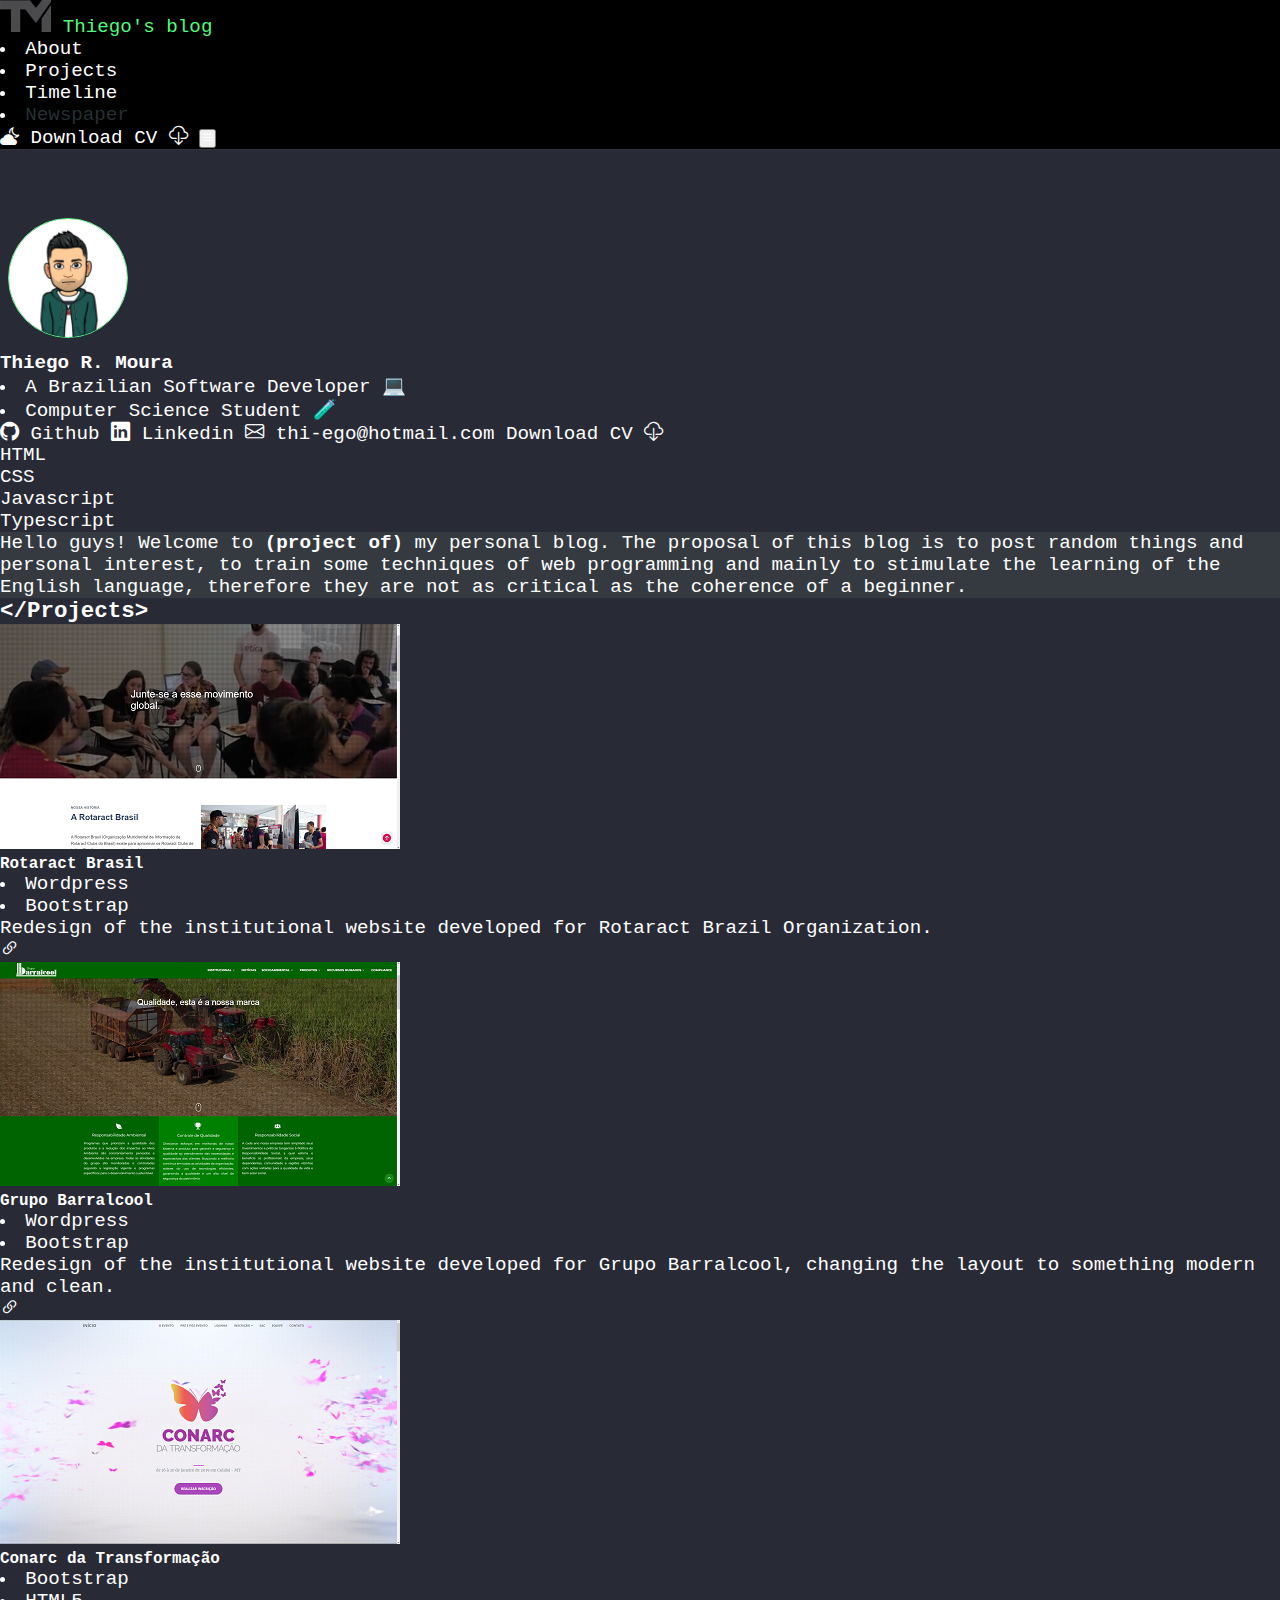
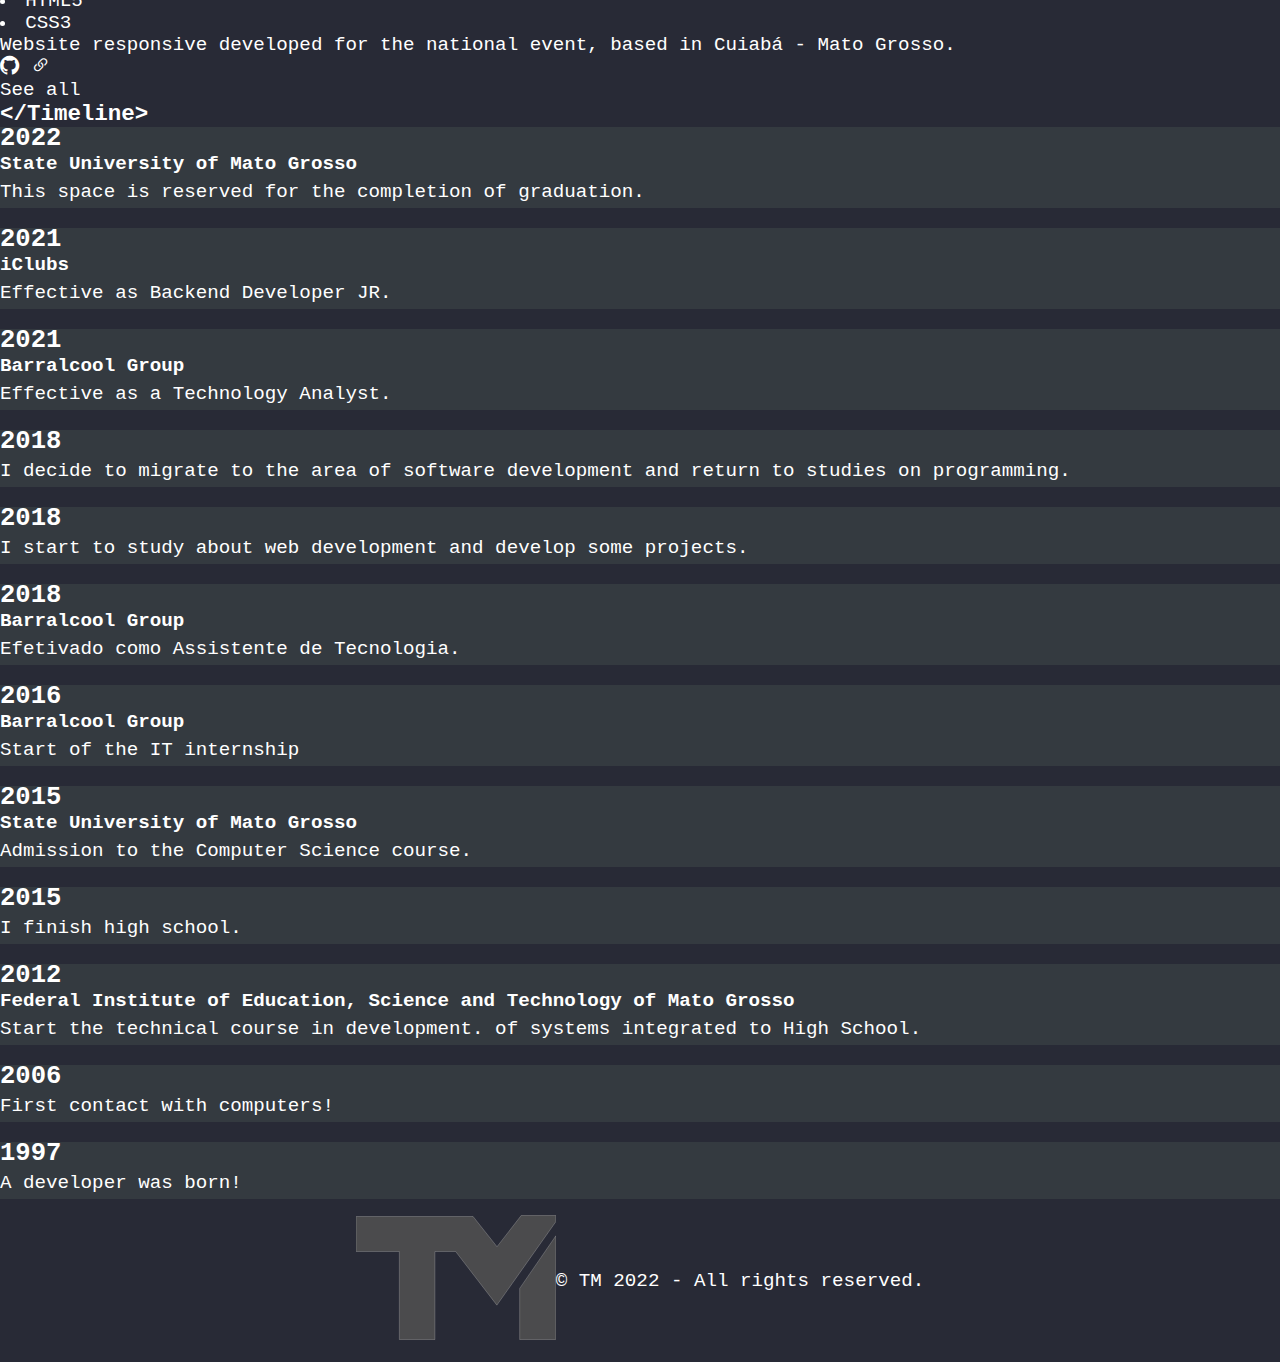
<file: index.html>
<!DOCTYPE html>
<html lang="en" class="theme-dark">

<head>
    <meta charset="utf-8">
    <meta name="viewport" content="width=device-width, initial-scale=1, shrink-to-fit=no">
    <!-- Bootstrap icons -->
    <link rel="stylesheet" href="https://cdn.jsdelivr.net/npm/bootstrap-icons@1.8.1/font/bootstrap-icons.css">
    <!-- Bootstrap CSS -->
    <link rel="stylesheet" href="https://stackpath.bootstrapcdn.com/bootstrap/4.1.3/css/bootstrap.min.css"
        integrity="sha384-MCw98/SFnGE8fJT3GXwEOngsV7Zt27NXFoaoApmYm81iuXoPkFOJwJ8ERdknLPMO" crossorigin="anonymous">
    <link rel="shortcut icon" type="imagem/x-icon" href="favicon.ico" />
    <link href="styles.css" rel="stylesheet">
    <title>Thiego Moura - Personal Blog</title>
</head>

<body class=" d-flex flex-column align-content-around">
    <header class="position-fixed w-100">
        <nav class="container navbar navbar-expand-lg">
            <a class="navbar-brand" href="./index.html">
                <img src="./img/logo.svg" alt="Logo" class="rounded logo">
                <span>Thiego's blog</span>
            </a>
            <div class="collapse navbar-collapse" id="navbarSupportedContent">
                <ul class="navbar-nav mr-auto">
                    <li class="nav-item">
                        <a class="nav-link" href="#about">About</a>
                    </li>
                    <li class="nav-item">
                        <a class="nav-link" href="./projects.html">Projects</a>
                    </li>
                    <li class="nav-item">
                        <a class="nav-link" href="#timeline">Timeline</a>
                    </li>
                    <li class="nav-item">
                        <a class="nav-link" href="#" disabled="true">Newspaper</a>
                    </li>
                </ul>
            </div>
            <a id="theme" class="px-4 ml-auto">
                <i class="bi" onclick="toggleTheme()"></i>
            </a>
            <a class="btn-secondary d-none d-lg-block rounded p-2" href="./docs/cv.pdf"
                download="thiego-moura-curriculo">
                <span>Download CV</span>
                <i class="bi bi-cloud-download"></i>
            </a>
            <button class="navbar-toggler" type="button" data-toggle="collapse" data-target="#navbarSupportedContent"
                aria-controls="navbarSupportedContent" aria-expanded="false" aria-label="Toggle navigation">
                <i class="bi bi-list"></i>
            </button>
        </nav>
    </header>
    <main class="container py-3">
        <div id="profile" class="d-flex flex-column align-items-center">
            <img class="profile-image" src="./img/th.jpg">
            <div class="d-flex flex-column text-center">
                <h4><strong>Thiego</strong> R. Moura</h4>
                <ul class="list-unstyled">
                    <li>A Brazilian Software Developer 💻</li>
                    <li>Computer Science Student 🧪</li>
                </ul>
                <a href="http://github.com/thiegomoura" target="_blank">
                    <i class="bi bi-github"></i>
                    <span>Github</span>
                </a>
                <a href="https://www.linkedin.com/in/thiegomoura/" target="_blank">
                    <i class="bi bi-linkedin"></i>
                    <span>Linkedin</span>
                </a>
                <a href="mailto:thi-ego@hotmail.com">
                    <i class="bi bi-envelope"></i>
                    <span>thi-ego@hotmail.com</span>
                </a>
                <a class="btn-secondary d-lg-none rounded p-2 mt-3" href="./docs/cv.pdf"
                    download="thiego-moura-curriculo">
                    <span>Download CV</span>
                    <i class="bi bi-cloud-download"></i>
                </a>
                </ul>
            </div>
        </div>
        <div id="skills" class="row pt-4">
            <div class="col-md-3">
                <span>HTML</span>
                <div class="progress">
                    <div class="progress-bar bg-dark" role="progressbar" style="width: 95%;" aria-valuenow="95"
                        aria-valuemin="95" aria-valuemax="100">
                    </div>
                </div>
            </div>
            <div class="col-md-3">
                <span>CSS</span>
                <div class="progress">
                    <div class="progress-bar bg-dark" role="progressbar" style="width: 65%" aria-valuenow="65"
                        aria-valuemin="0" aria-valuemax="100"></div>
                </div>
            </div>
            <div class="col-md-3">
                <span>Javascript</span>
                <div class="progress">
                    <div class="progress-bar bg-dark" role="progressbar" style="width: 75%" aria-valuenow="75"
                        aria-valuemin="0" aria-valuemax="100"></div>
                </div>
            </div>
            <div class="col-md-3">
                <span>Typescript</span>
                <div class="progress">
                    <div class="progress-bar bg-dark" role="progressbar" style="width: 60%" aria-valuenow="60"
                        aria-valuemin="0" aria-valuemax="100"></div>
                </div>
            </div>
        </div>
        <div id="about" class="my-5 p-3 card">
            <p>Hello guys! Welcome to <strong>(project of)</strong> my personal blog. The proposal of this
                blog is to post random things and personal interest, to train some techniques of web programming and
                mainly to stimulate the learning of the English language,
                therefore they are not as critical as the coherence of a beginner.</p>
        </div>
        <div id="projects">
            <h3 class="title text-center pt-3">Projects</h3>
            <div class="row">
                <div class="col-md-4 p-2">
                    <div class="border rounded p-3">
                        <img src="./img/projects/rotaract.png" alt="Website Grupo Barralcool" class="w-100 rounded">
                        <div class="card-title text-center">
                            <h5 class="pt-3">Rotaract Brasil</h5>
                            <ul class="list-techs list-unstyled d-flex justify-content-center">
                                <li><span class="badge bg-secondary text-nowrap">Wordpress</span></li>
                                <li><span class="badge bg-secondary text-nowrap ml-1">Bootstrap</span></li>
                            </ul>
                            <span class="text-muted text-monospace">Redesign of the institutional website developed for
                                Rotaract Brazil Organization.</span>
                        </div>
                        <div class="card-links d-flex justify-content-around">
                            <a href="http://rotaractbrasil.org.br" target="_blank" rel="noopener noreferrer">
                                <i class="bi bi-link-45deg"></i></i>
                            </a>
                        </div>
                    </div>
                </div>
                <div class="col-md-4 p-2">
                    <div class="border rounded p-3">
                        <img src="./img/projects/barralcool.png" alt="Website Grupo Barralcool" class="w-100 rounded">
                        <div class="card-title text-center">
                            <h5 class="pt-3">Grupo Barralcool</h5>
                            <ul class="list-techs list-unstyled d-flex justify-content-center">
                                <li><span class="badge bg-secondary text-nowrap">Wordpress</span></li>
                                <li><span class="badge bg-secondary text-nowrap ml-1">Bootstrap</span></li>
                            </ul>
                            <span class="text-muted text-monospace">Redesign of the institutional website developed for
                                Grupo Barralcool, changing the layout to something modern and clean.</span>
                        </div>
                        <div class="card-links d-flex justify-content-around">
                            <a href="http://barralcool.com.br" target="_blank" rel="noopener noreferrer">
                                <i class="bi bi-link-45deg"></i></i>
                            </a>
                        </div>
                    </div>
                </div>
                <div class="col-md-4 p-2">
                    <div class="border rounded p-3">
                        <img src="./img/projects/conarc-da-transformacao.png" alt="Website Grupo Barralcool"
                            class="w-100 rounded">
                        <div class="card-title text-center">
                            <h5 class="pt-3">Conarc da Transformação</h5>
                            <ul class="list-techs list-unstyled d-flex justify-content-center">
                                <li><span class="badge bg-secondary text-nowrap">Bootstrap</span></li>
                                <li><span class="badge bg-secondary text-nowrap ml-1">HTML5</span></li>
                                <li><span class="badge bg-secondary text-nowrap ml-1">CSS3</span></li>
                            </ul>
                            <span class="text-muted text-monospace">Website responsive developed for the national event,
                                based in
                                Cuiabá - Mato Grosso.</span>
                        </div>
                        <div class="card-links d-flex justify-content-around">
                            <a href="https://github.com/thiegomoura/conarc-2019.git" target="_blank"
                                rel="noopener noreferrer">
                                <i class="bi bi-github"></i>
                            </a>
                            <a href="https://thiegomoura.github.io/conarc-2019/" target="_blank"
                                rel="noopener noreferrer">
                                <i class="bi bi-link-45deg"></i></i>
                            </a>
                        </div>
                    </div>
                </div>
            </div>
            <div class="text-center py-3">
                <a href="./projects.html" class="btn btn-secondary">
                    See all
                </a>
            </div>
        </div>
        <div id="timeline">
            <h3 class="title text-center py-3">Timeline</h3>
            <div class="card bg-dark p-1 text-center">
                <div class="step">
                    <div class="step-number">
                        <span class="data-step text-muted">2022</span>
                        <p>State University of Mato Grosso</p>
                    </div>
                    <p class="step-title">This space is reserved for the completion of graduation.</p>
                </div>
            </div>
            <div class="card bg-light p-1 text-center">
                <div class="step">
                    <div class="step-number">
                        <span class="data-step text-muted">2021</span>
                        <p>iClubs</p>
                    </div>
                    <p class="step-title">Effective as Backend Developer JR.</p>
                </div>
            </div>
            <div class="card bg-light p-1 text-center">
                <div class="step">
                    <div class="step-number">
                        <span class="data-step text-muted">2021</span>
                        <p>Barralcool Group</p>
                    </div>
                    <p class="step-title">Effective as a Technology Analyst.</p>
                </div>
            </div>
            <div class="card bg-light p-1 text-center">
                <div class="step">
                    <div class="step-number">
                        <span class="data-step text-muted">2018</span>
                    </div>
                    <p class="step-title">I decide to migrate to the area of software development and return to studies
                        on programming.</p>
                </div>
            </div>
            <div class="card bg-light p-1 text-center">
                <div class="step">
                    <div class="step-number">
                        <span class="data-step text-muted">2018</span>
                        <p></p>
                    </div>
                    <p class="step-title">I start to study about web development and develop some projects.</p>
                </div>
            </div>
            <div class="card bg-light p-1 text-center">
                <div class="step">
                    <div class="step-number">
                        <span class="data-step text-muted">2018</span>
                        <p>Barralcool Group</p>
                    </div>
                    <p class="step-title">Efetivado como Assistente de Tecnologia.</p>
                </div>
            </div>
            <div class="card bg-light p-1 text-center">
                <div class="step">
                    <div class="step-number">
                        <span class="data-step text-muted">2016</span>
                        <p>Barralcool Group</p>
                    </div>
                    <p class="step-title">Start of the IT internship</p>
                </div>
            </div>
            <div class="card bg-light p-1 text-center">
                <div class="step">
                    <div class="step-number">
                        <span class="data-step text-muted">2015</span>
                        <p>State University of Mato Grosso</p>
                    </div>
                    <p class="step-title">Admission to the Computer Science course.</p>
                </div>
            </div>
            <div class="card bg-light p-1 text-center">
                <div class="step">
                    <div class="step-number">
                        <span class="data-step text-muted">2015</span>
                    </div>
                    <p class="step-title">I finish high school.</p>
                </div>
            </div>
            <div class="card bg-light p-1 text-center">
                <div class="step">
                    <div class="step-number">
                        <span class="data-step text-muted">2012</span>
                        <p>Federal Institute of Education, Science and Technology of Mato Grosso</p>
                    </div>
                    <p class="step-title">Start the technical course in development. of systems integrated to High
                        School.</p>
                </div>
            </div>
            <div class="card bg-light p-1 text-center">
                <div class="step">
                    <div class="step-number">
                        <span class="data-step text-muted">2006</span>
                    </div>
                    <p class="step-title">First contact with computers!</p>
                </div>
            </div>
            <div class="card bg-light p-1 text-center">
                <div class="step">
                    <div class="step-number">
                        <span class="data-step text-muted">1997</span>
                    </div>
                    <p class="step-title">A developer was born!</p>
                </div>
            </div>
        </div>
    </main>
    <p></p>
    <!-- <iframe
    src="https://www.facebook.com/plugins/like.php?href=https%3A%2F%2Fgit.io%2FJe0MD&width=72&layout=box_count&action=like&size=large&show_faces=true&share=false&height=65&appId=347980555926770"
    width="72" height="65" style="border:none;overflow:hidden" scrolling="no" frameborder="0" allowTransparency="true"
    allow="encrypted-media"></iframe> -->
    <footer class="container d-flex flex-column">
        <div class="text-center">
            <img src="./img/logo-dark.svg" alt="Logo" class="rounded w-25">
        </div>
        <span class="text-muted">&copy; TM 2022 - All rights reserved.</span>
    </footer>
</body>
<script src="./js/script.js"></script>
<!-- jQuery first, then Popper.js, then Bootstrap JS -->
<script src="https://cdn.jsdelivr.net/npm/bootstrap@5.1.3/dist/js/bootstrap.bundle.min.js"
    integrity="sha384-ka7Sk0Gln4gmtz2MlQnikT1wXgYsOg+OMhuP+IlRH9sENBO0LRn5q+8nbTov4+1p"
    crossorigin="anonymous"></script>
<script src="https://code.jquery.com/jquery-3.3.1.slim.min.js"
    integrity="sha384-q8i/X+965DzO0rT7abK41JStQIAqVgRVzpbzo5smXKp4YfRvH+8abtTE1Pi6jizo"
    crossorigin="anonymous"></script>
<script src="https://stackpath.bootstrapcdn.com/bootstrap/4.1.3/js/bootstrap.min.js"
    integrity="sha384-ChfqqxuZUCnJSK3+MXmPNIyE6ZbWh2IMqE241rYiqJxyMiZ6OW/JmZQ5stwEULTy"
    crossorigin="anonymous"></script>

</html>
</file>
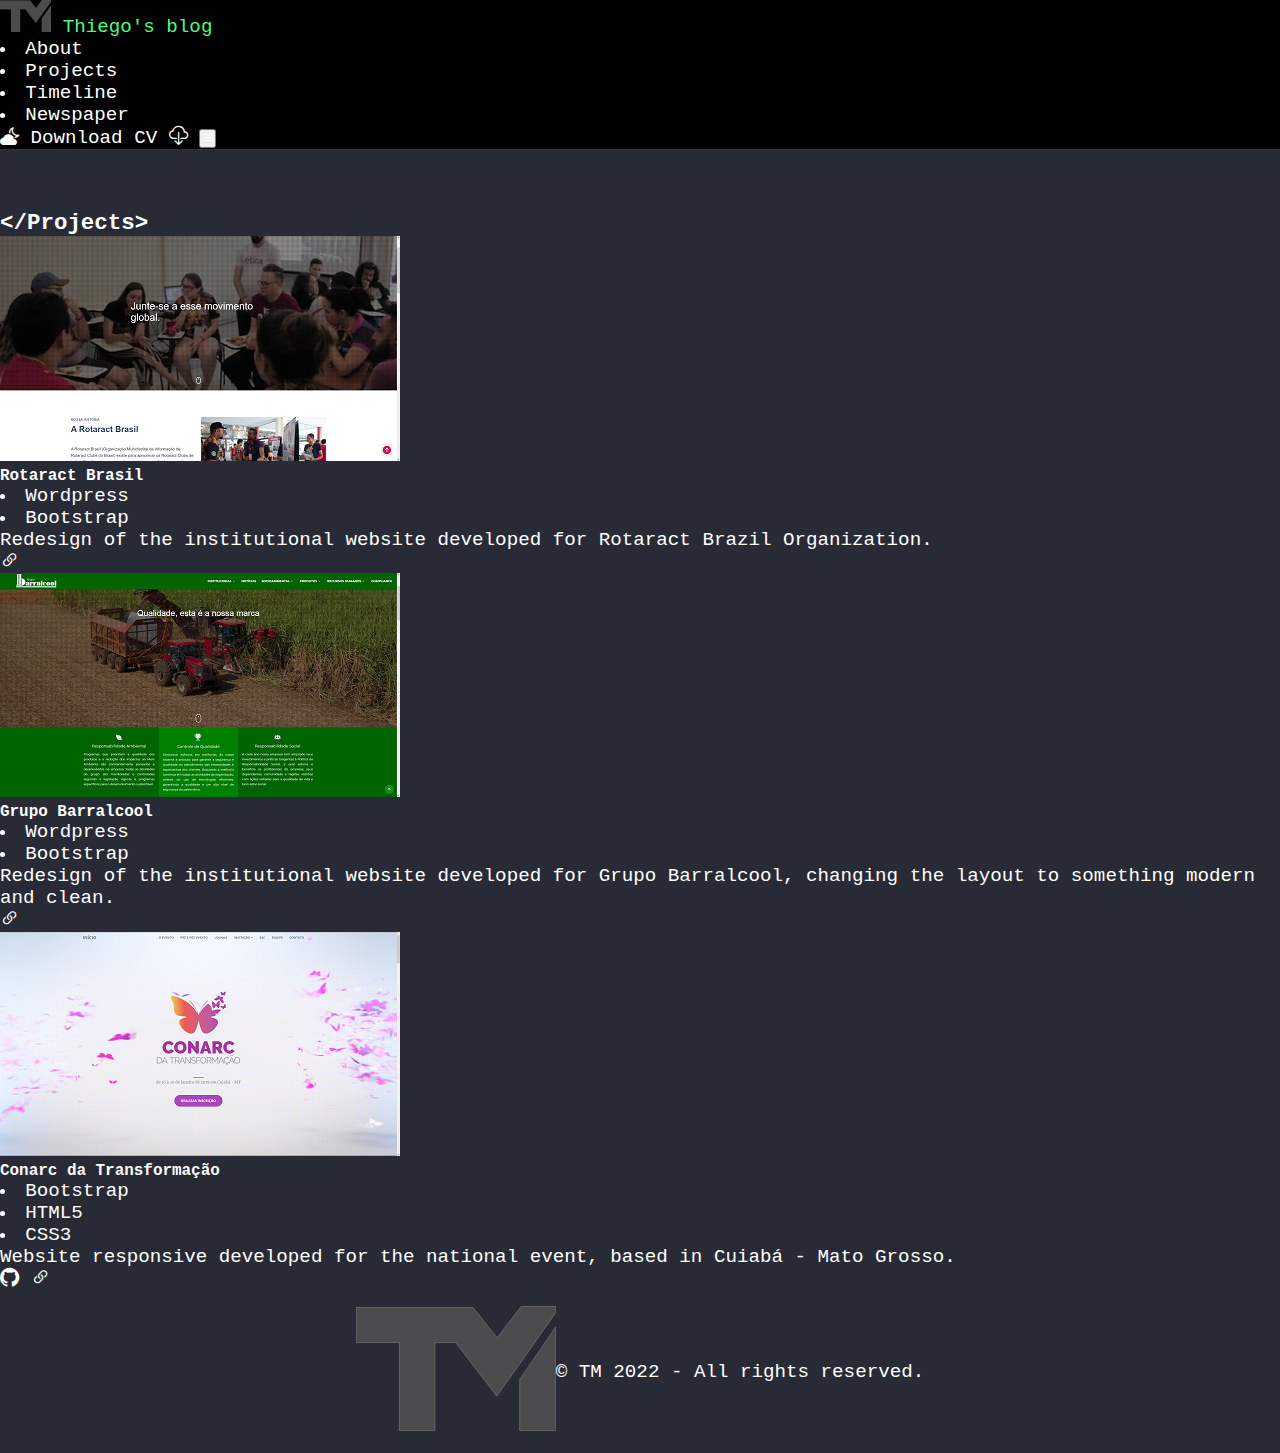
<file: projects.html>
<!DOCTYPE html>
<html lang="pt-br" class="theme-dark">

<head>
    <meta charset="utf-8">
    <meta name="viewport" content="width=device-width, initial-scale=1, shrink-to-fit=no">
    <!-- Bootstrap icons -->
    <link rel="stylesheet" href="https://cdn.jsdelivr.net/npm/bootstrap-icons@1.8.1/font/bootstrap-icons.css">
    <!-- Bootstrap CSS -->
    <link rel="stylesheet" href="https://stackpath.bootstrapcdn.com/bootstrap/4.1.3/css/bootstrap.min.css"
        integrity="sha384-MCw98/SFnGE8fJT3GXwEOngsV7Zt27NXFoaoApmYm81iuXoPkFOJwJ8ERdknLPMO" crossorigin="anonymous">
    <link rel="shortcut icon" type="imagem/x-icon" href="favicon.ico" />
    <link href="styles.css" rel="stylesheet">
    <title>Thiego Moura - Personal Blog</title>
</head>

<body class=" d-flex flex-column align-content-around">
    <header>
        <nav class="container navbar navbar-expand-lg">
            <a class="navbar-brand" href="./index.html">
                <img src="./img/logo.svg" alt="Logo" class="rounded logo">
                <span>Thiego's blog</span>
            </a>
            <div class="collapse navbar-collapse" id="navbarSupportedContent">
                <ul class="navbar-nav mr-auto">
                    <li class="nav-item">
                        <a class="nav-link" href="#about">About</a>
                    </li>
                    <li class="nav-item">
                        <a class="nav-link" href="./projects.html">Projects</a>
                    </li>
                    <li class="nav-item">
                        <a class="nav-link" href="/index.html#timeline">Timeline</a>
                    </li>
                    <li class="nav-item">
                        <a class="nav-link" href="#">Newspaper</a>
                    </li>
                </ul>
            </div>
            <a id="theme" class="px-4 ml-auto">
                <i class="bi" onclick="toggleTheme()"></i>
            </a>
            <a class="btn-secondary d-none d-lg-block rounded p-2" href="./docs/cv.pdf"
                download="thiego-moura-curriculo">
                <span>Download CV</span>
                <i class="bi bi-cloud-download"></i>
            </a>
            <button class="navbar-toggler" type="button" data-toggle="collapse" data-target="#navbarSupportedContent"
                aria-controls="navbarSupportedContent" aria-expanded="false" aria-label="Toggle navigation">
                <i class="bi bi-list"></i>
            </button>
        </nav>
    </header>
    <main class="container py-3">
        <div id="projects">
            <h3 class="title text-center pt-3">Projects</h3>
            <div class="row">
                <div class="col-md-4 p-2">
                    <div class="border rounded p-3">
                        <img src="./img/projects/rotaract.png" alt="Website Grupo Barralcool" class="w-100 rounded">
                        <div class="card-title text-center">
                            <h5 class="pt-3">Rotaract Brasil</h5>
                            <ul class="list-techs list-unstyled d-flex justify-content-center">
                                <li><span class="badge bg-secondary text-nowrap">Wordpress</span></li>
                                <li><span class="badge bg-secondary text-nowrap ml-1">Bootstrap</span></li>
                            </ul>
                            <span class="text-muted text-monospace">Redesign of the institutional website developed for
                                Rotaract Brazil Organization.</span>
                        </div>
                        <div class="card-links d-flex justify-content-around">
                            <a href="http://rotaractbrasil.org.br" target="_blank" rel="noopener noreferrer">
                                <i class="bi bi-link-45deg"></i></i>
                            </a>
                        </div>
                    </div>
                </div>
                <div class="col-md-4 p-2">
                    <div class="border rounded p-3">
                        <img src="./img/projects/barralcool.png" alt="Website Grupo Barralcool" class="w-100 rounded">
                        <div class="card-title text-center">
                            <h5 class="pt-3">Grupo Barralcool</h5>
                            <ul class="list-techs list-unstyled d-flex justify-content-center">
                                <li><span class="badge bg-secondary text-nowrap">Wordpress</span></li>
                                <li><span class="badge bg-secondary text-nowrap ml-1">Bootstrap</span></li>
                            </ul>
                            <span class="text-muted text-monospace">Redesign of the institutional website developed for
                                Grupo Barralcool, changing the layout to something modern and clean.</span>
                        </div>
                        <div class="card-links d-flex justify-content-around">
                            <a href="http://barralcool.com.br" target="_blank" rel="noopener noreferrer">
                                <i class="bi bi-link-45deg"></i></i>
                            </a>
                        </div>
                    </div>
                </div>
                <div class="col-md-4 p-2">
                    <div class="border rounded p-3">
                        <img src="./img/projects/conarc-da-transformacao.png" alt="Website Grupo Barralcool"
                            class="w-100 rounded">
                        <div class="card-title text-center">
                            <h5 class="pt-3">Conarc da Transformação</h5>
                            <ul class="list-techs list-unstyled d-flex justify-content-center">
                                <li><span class="badge bg-secondary text-nowrap">Bootstrap</span></li>
                                <li><span class="badge bg-secondary text-nowrap ml-1">HTML5</span></li>
                                <li><span class="badge bg-secondary text-nowrap ml-1">CSS3</span></li>
                            </ul>
                            <span class="text-muted text-monospace">Website responsive developed for the national event,
                                based in
                                Cuiabá - Mato Grosso.</span>
                        </div>
                        <div class="card-links d-flex justify-content-around">
                            <a href="https://github.com/thiegomoura/conarc-2019.git" target="_blank"
                                rel="noopener noreferrer">
                                <i class="bi bi-github"></i>
                            </a>
                            <a href="https://thiegomoura.github.io/conarc-2019/" target="_blank"
                                rel="noopener noreferrer">
                                <i class="bi bi-link-45deg"></i></i>
                            </a>
                        </div>
                    </div>
                </div>
            </div>
        </div>
    </main>
    <footer class="container d-flex flex-column">
        <div class="text-center">
            <img src="./img/logo-dark.svg" alt="Logo" class="rounded w-25">
        </div>
        <span class="text-muted">&copy; TM 2022 - All rights reserved.</span>
    </footer>
</body>
<script src="./js/script.js"></script>
<!-- jQuery first, then Popper.js, then Bootstrap JS -->
<script src="https://cdn.jsdelivr.net/npm/bootstrap@5.1.3/dist/js/bootstrap.bundle.min.js"
    integrity="sha384-ka7Sk0Gln4gmtz2MlQnikT1wXgYsOg+OMhuP+IlRH9sENBO0LRn5q+8nbTov4+1p"
    crossorigin="anonymous"></script>
<script src="https://code.jquery.com/jquery-3.3.1.slim.min.js"
    integrity="sha384-q8i/X+965DzO0rT7abK41JStQIAqVgRVzpbzo5smXKp4YfRvH+8abtTE1Pi6jizo"
    crossorigin="anonymous"></script>
<script src="https://stackpath.bootstrapcdn.com/bootstrap/4.1.3/js/bootstrap.min.js"
    integrity="sha384-ChfqqxuZUCnJSK3+MXmPNIyE6ZbWh2IMqE241rYiqJxyMiZ6OW/JmZQ5stwEULTy"
    crossorigin="anonymous"></script>

</html>
</file>
<file: styles.css>
/* :root {
    --bg-color: #282a36;
    --bg-color-header: rgba(0, 0, 0, 0.1);
    --bg-color-dark: #e9e8e9;
    --font-color: #fff;
    --color-green: #50fa7b;
} */

* {
    margin: 0;
    padding: 0;
    box-sizing: border-box;
}

.theme-light {
    --color-primary: #0060df;
    --color-secondary: #c0c0c0;
    --color-accent: #fd6f53;
    --font-color: #000000;
    --bg-color: #efefef;
    --bg-color-header: rgba(255, 255, 255, 1);
    --bg-color-dark: #e9e8e9;
    --color-green: #50fa7b;
}

.theme-dark {
    --color-primary: #17ed90;
    --color-secondary: #243133;
    --color-accent: #12cdea;
    --font-color: #ffffff;
    --bg-color: #282a36;
    --bg-color-header: rgba(0, 0, 0, 1);
    --bg-color-dark: #343a40;
    --color-green: #50fa7b;
}


header {
    background: var(--bg-color-header);
    color: var(--font-color);
    border-bottom: 1px solid #333;
    z-index: 99;
}

body {
    font-family: SFMono-Regular, Menlo, Monaco, Consolas, "Liberation Mono", "Courier New", monospace;
    ;
    font-size: 1.2rem;
    color: var(--font-color);
    background-color: var(--bg-color);
}

main {
    margin-top: 60px;
}

.title::before {
    content: '</';
}

.title::after {
    content: '>';
}

ul li {
    list-style-position: inside;
}

a {
    color: var(--font-color);
    text-decoration: none;
    cursor: pointer;
}

a:hover {
    color: var(--color-green) !important;
    text-decoration: none;
}

a.active {
    border-bottom: 2px solid;
    border-color: var(--color-green);
}

a[disabled="true"] {
    cursor: not-allowed;
    pointer-events: none;
    color: var(--color-secondary);
}

button {
    color: var(--font-color);
}

.navbar-brand img {
    max-height: 32px;
}


/* #profile {
    display: flex;
    flex: 1;
    flex-direction: column;
    align-items: center;
    justify-content: center;
    max-width: 700px;
} */

#profile .profile-image {
    border-radius: 50%;
    border: 0.05rem solid var(--color-green);
    margin: 0.5rem;
    width: 120px;
}

.card {
    /* border-color: #dee2e6; */
    background-color: var(--bg-color-dark) !important;
}

.card .step {
    position: relative;
}

.card .step .step-number {
    line-height: 1.5rem;
    position: relative;
    font-weight: 600;
    font-size: 1.2rem;
}

.card .step .step-number .data-step {
    font-weight: 900;
    font-size: 1.6rem;
}

.card .step .step-title {
    color: var(--font-color);
    margin: 0;
    /* font-size: 1.5rem; */
    line-height: 2rem;
}

div.card+div.card {
    margin-top: 20px;
}

footer {
    display: flex;
    justify-content: center;
    align-items: center;
    padding: 1rem;
}
</file>
